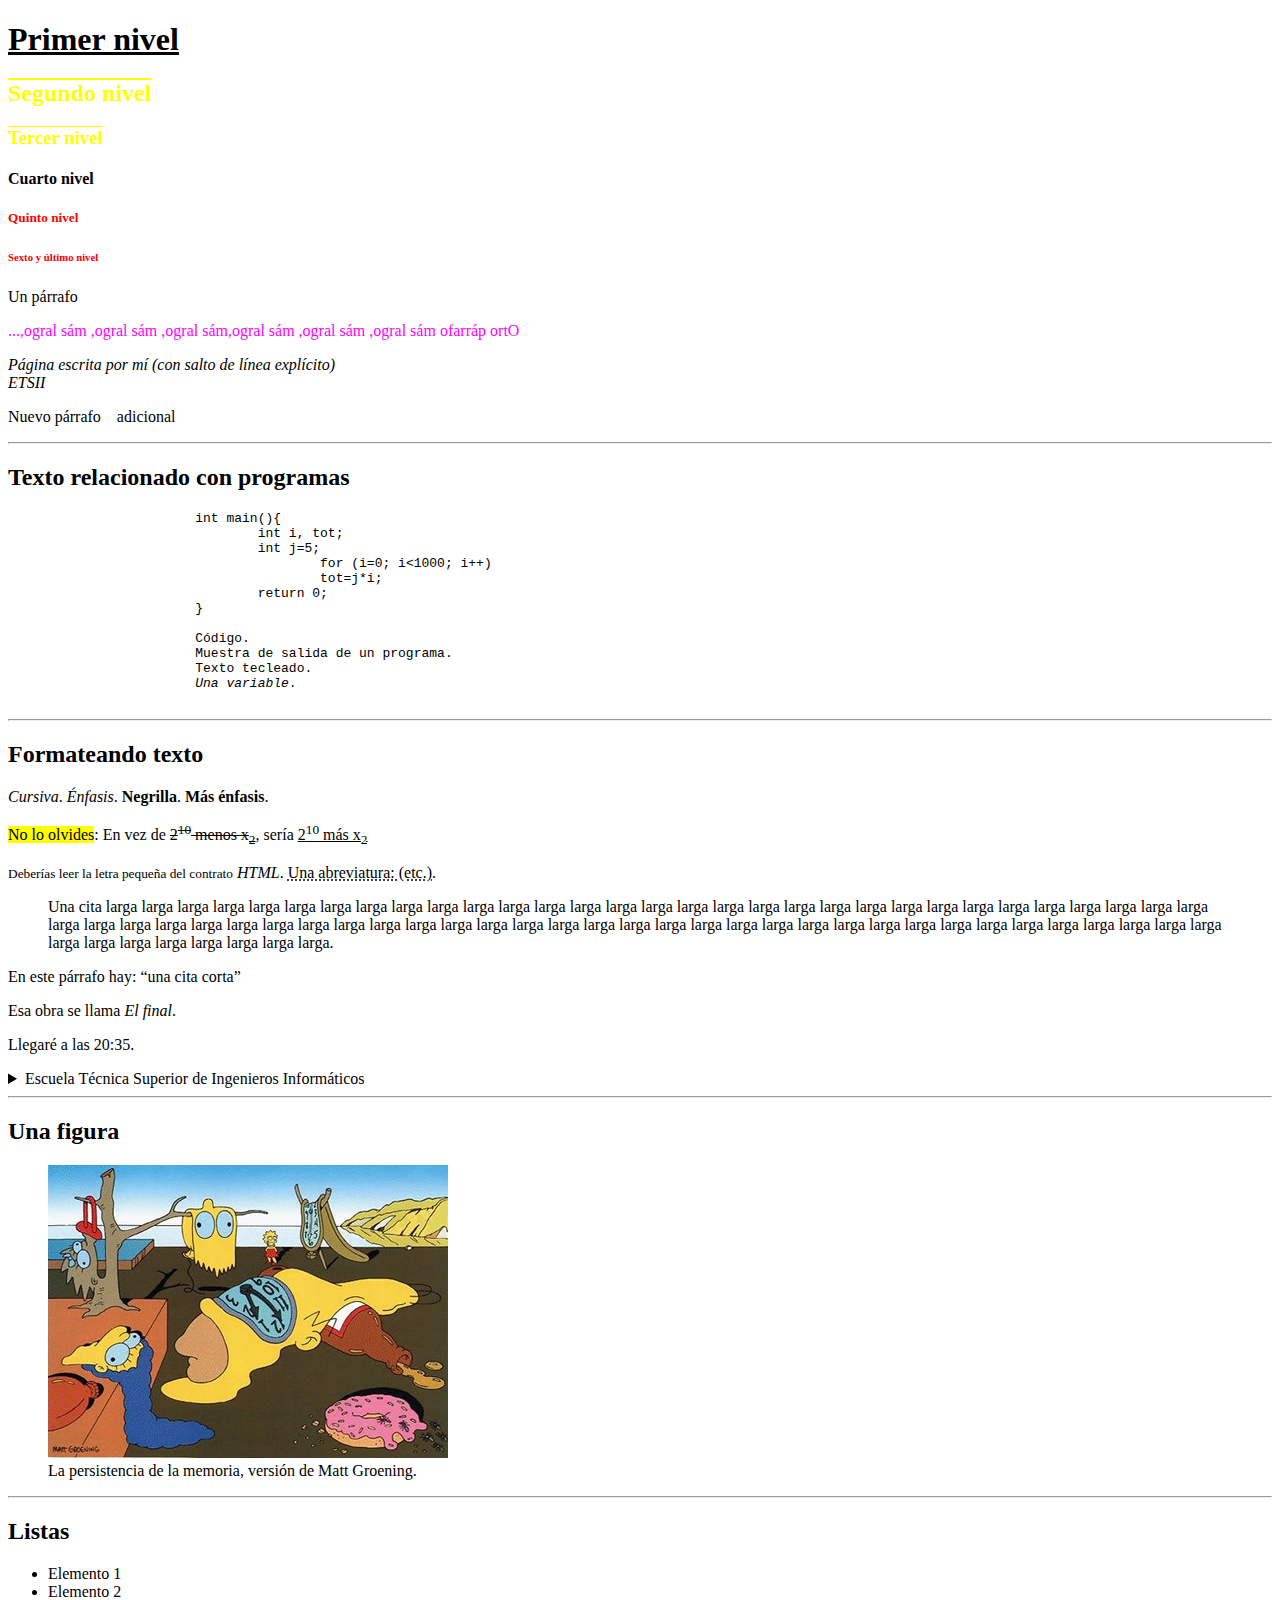
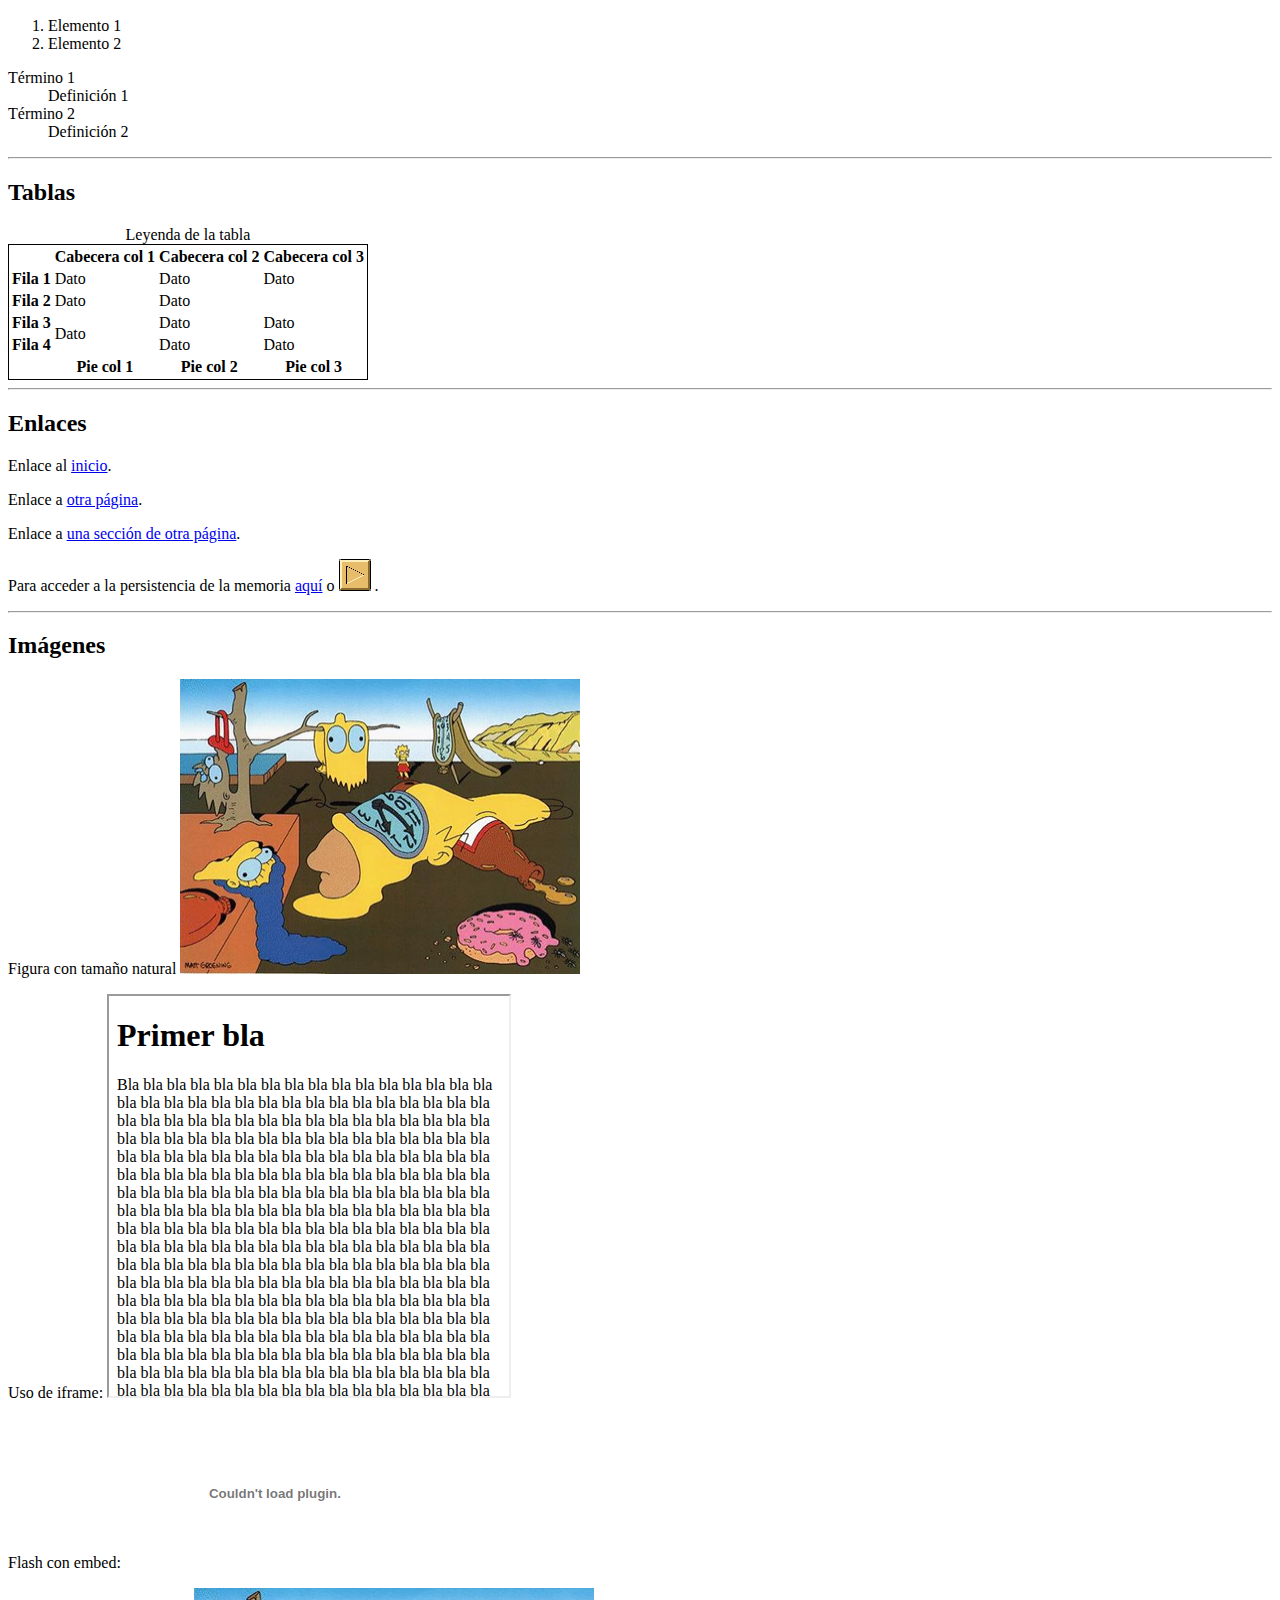
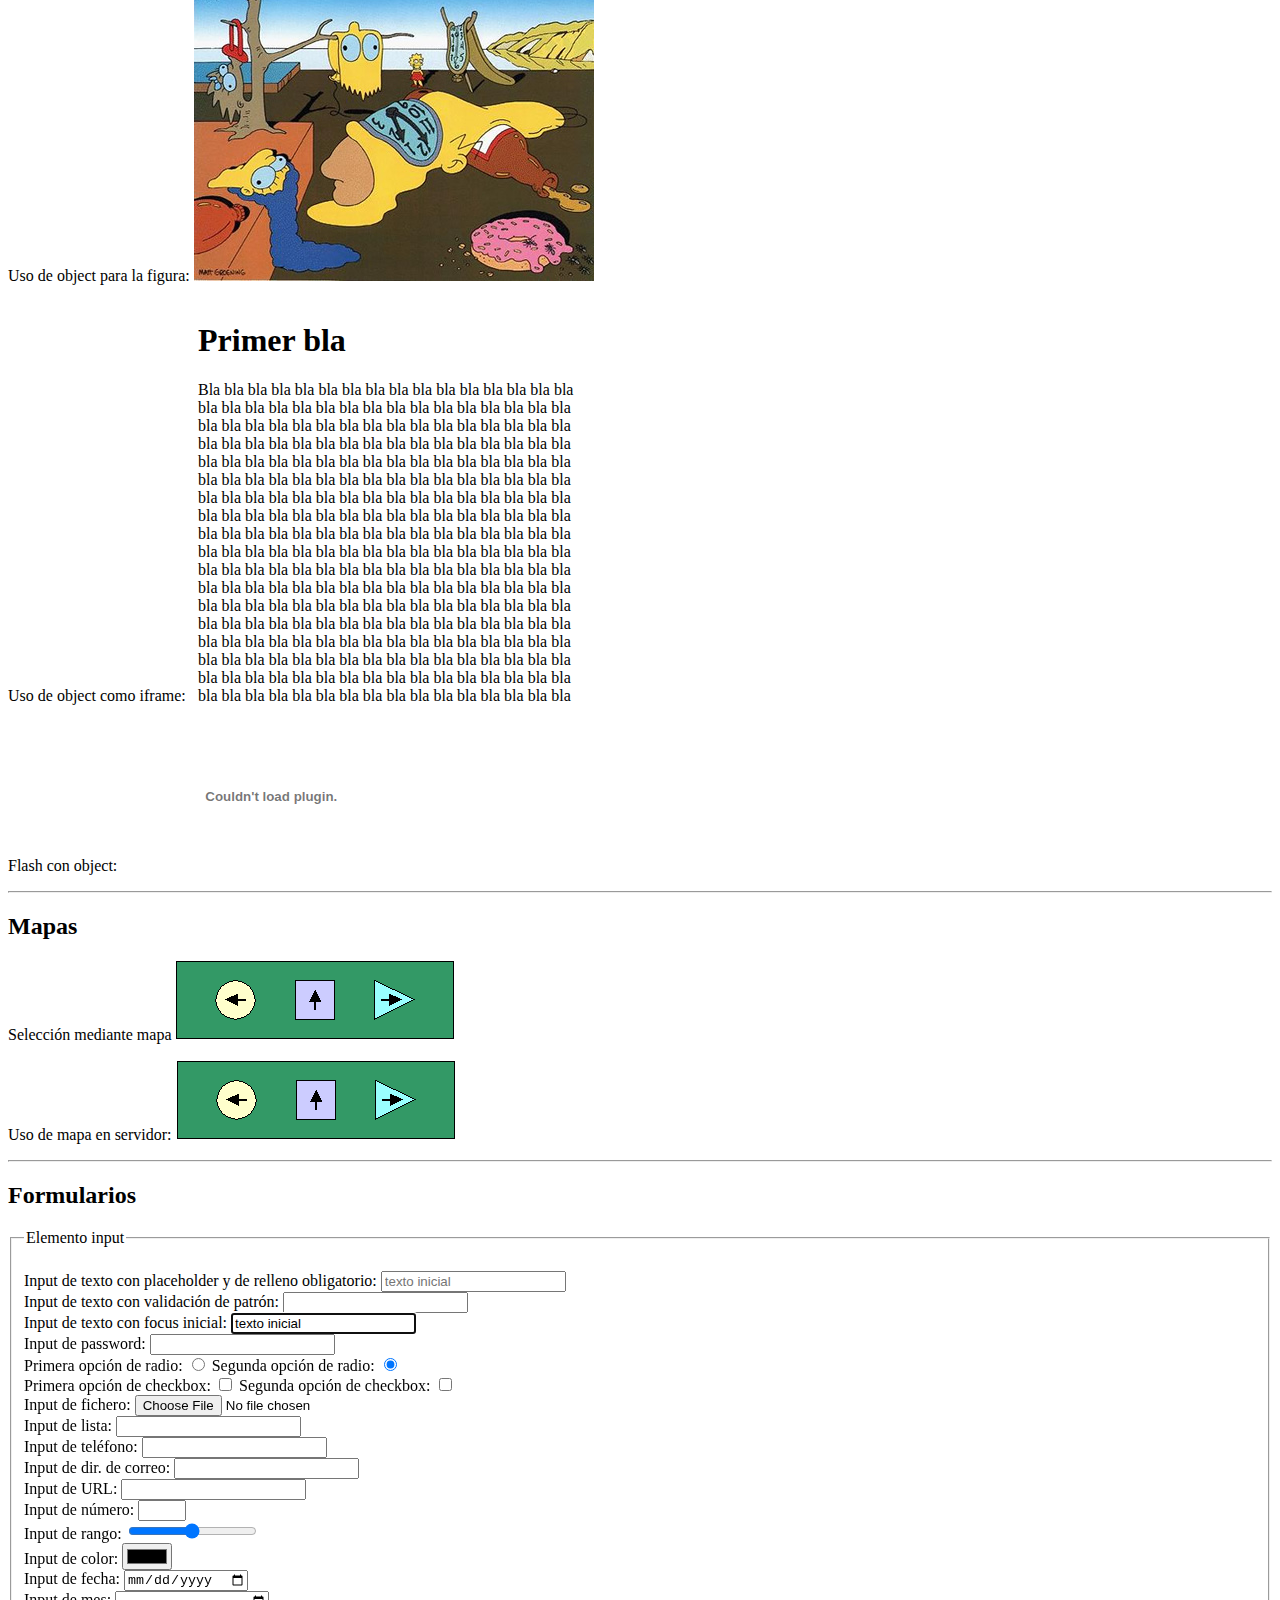
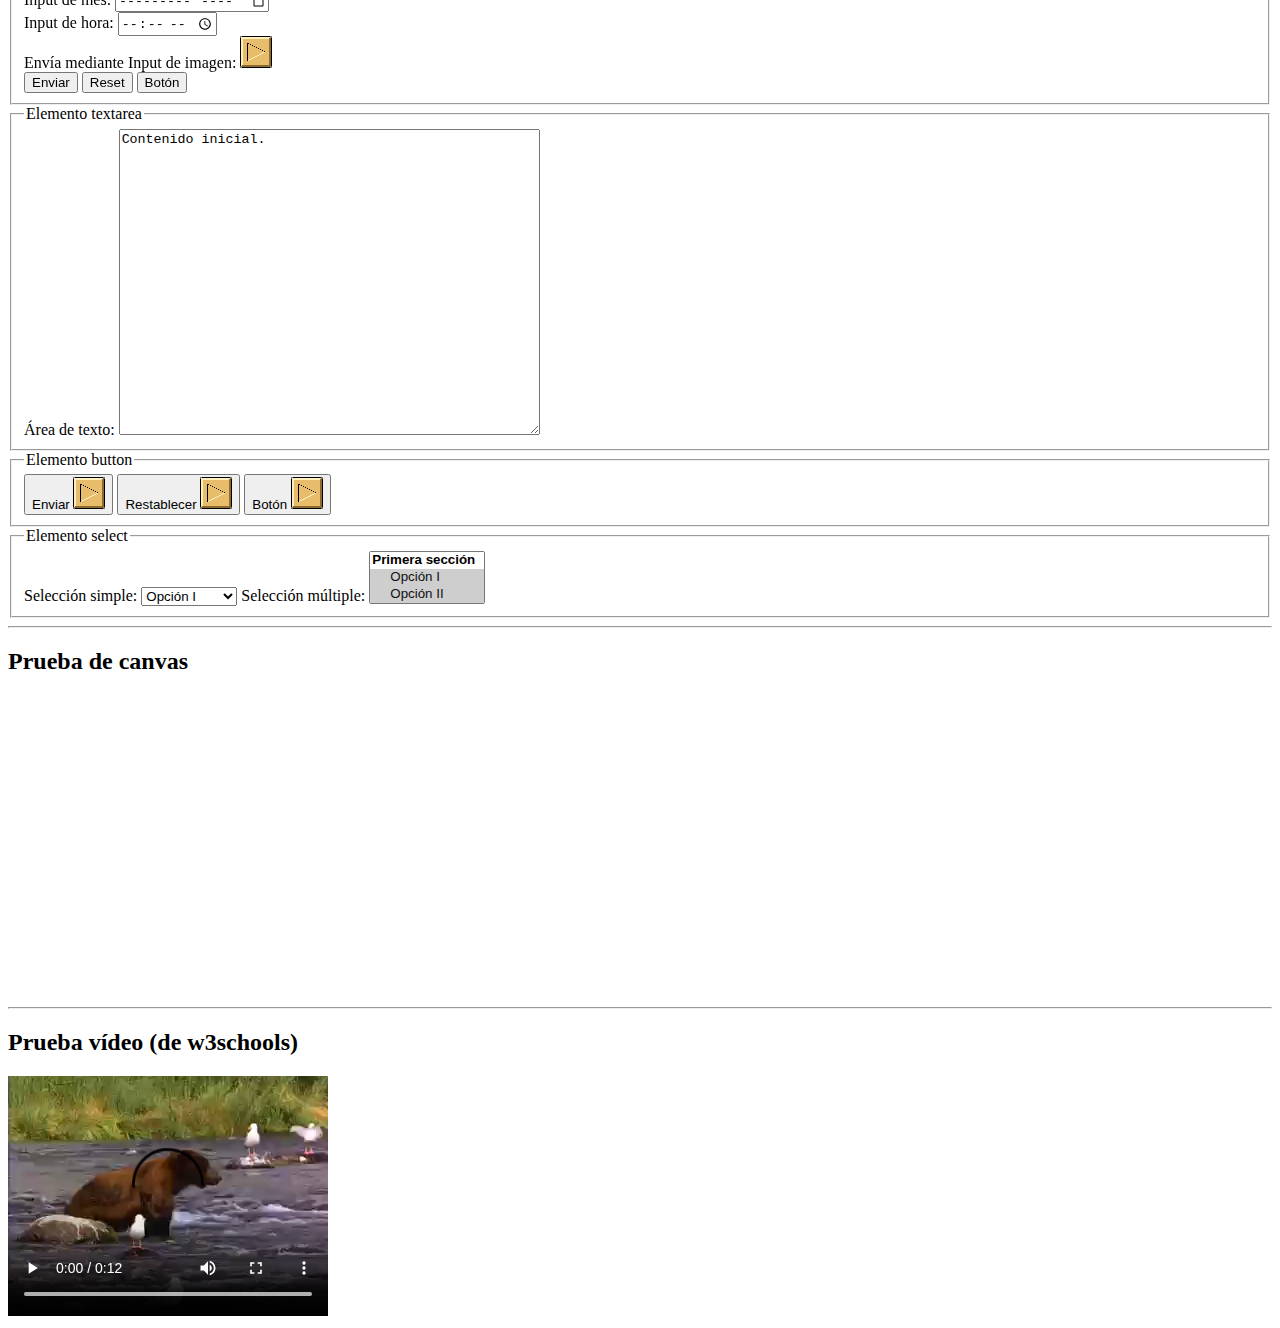
<file: tema2-frontend/teoria/recursos/index.html>
<!DOCTYPE html>
<html>
	<head>
		<title>Un ejemplo con elementos de HTML</title>
		<meta name="author" content="Yo mismo">
		<meta charset="UTF-8">

		<link href="styles/estiloprueba.css" rel="stylesheet">
		<style>
			#inicio {text-decoration:underline}
			.cabecera {text-decoration:overline; color:yellow}
		</style>

		<script>
		function saludo(mens) {
			alert(mens);
		}
		</script>
		<script>
		function draw() {
			var canvas = document.getElementById("a");
			var context = canvas.getContext("2d");
			context.fillStyle = "red";
			context.fillRect(0, 0, 100, 100);

			for (var x = 0.5; x < 100; x += 10) {
				context.moveTo(x, 0);
				context.lineTo(x, 100);
			}

			for (var y = 0.5; y < 100; y += 10) {
				context.moveTo(0, y);
				context.lineTo(100, y);
			}
			context.strokeStyle = "#eee";
			context.stroke();
			context.fillText("Texto", 45, 120);

			var ima = new Image();
			ima.src = "mapa.gif";
			ima.onload = function() {
				context.drawImage(ima, 0, 150);
			};
		}
		</script>
	</head>
	<body lang="es"> <!-- onload="alert('Bienvenido')" -->
		<h1 id="inicio" onclick="saludo('Gracias por su visita')">Primer nivel</h1>
		<h2 class="cabecera">Segundo nivel</h2>
		<h3 class="cabecera">Tercer nivel</h3>
		<h4><span title="El 4">Cuarto</span> nivel</h4>

		<div id="importante" title="2 últimos niveles">
			<h5>Quinto nivel</h5>
			<h6>Sexto y último nivel</h6>
		</div>

		<p>Un párrafo</p>
		<p><bdo dir="rtl" style="color: fuchsia"> Otro párrafo más largo, más largo, más largo,más largo, más largo, más largo,...</bdo></p>

		<address title="mi direccion">Página escrita por mí (con salto de línea explícito)<br>ETSII</address>
		<p>Nuevo párrafo&nbsp;&nbsp;&nbsp;&nbsp;adicional</p>

		<hr>

		<h2>Texto relacionado con programas</h2>
		<pre>
			int main(){
				int i, tot;
				int j=5;
					for (i=0; i&lt;1000; i++)
					tot=j*i;
				return 0;
			}

			<code>Código</code>.
			<samp>Muestra de salida de un programa</samp>.
			<kbd>Texto tecleado</kbd>.
			<var>Una variable</var>.
		</pre>

		<hr>

		<h2>Formateando texto</h2>
		<i>Cursiva</i>.
		<em>Énfasis</em>.
		<b>Negrilla</b>.
		<strong>Más énfasis</strong>.
		<p><mark>No lo olvides</mark>: En vez de <del>2<sup>10</sup> menos x<sub>2</sub></del>, sería <ins>2<sup>10</sup> más x<sub>2</sub></ins></p>
		<small>Deberías leer la letra pequeña del contrato</small>
		<dfn title="Hyper Text Markup Language">HTML</dfn>.
		<abbr title="etcétera">Una abreviatura: (etc.)</abbr>.

		<p></p>

		<blockquote>
			<p>Una cita larga larga larga larga larga larga larga larga
			larga larga larga larga larga larga larga larga larga larga larga larga
			larga larga larga larga larga larga larga larga larga larga larga larga
			larga larga larga larga larga larga larga larga larga larga larga larga
			larga larga larga larga larga larga larga larga larga larga larga larga
			larga larga larga larga larga larga larga larga larga larga larga larga
			larga larga larga larga.</p>
		</blockquote>

		<p>En este párrafo hay: <q>una cita corta</q></p>
		<p>Esa obra se llama <cite>El final</cite>.</p>
		<p>Llegaré a las <time>20:35</time>.</p>

		<details>
			<summary>Escuela Técnica Superior de Ingenieros Informáticos</summary>
			<p>Antes conocida como Facultad de Informática....</p>
		</details>

		<hr>

		<h2>Una figura</h2>
		<figure>
			<img src="images/dalisimpson.jpg" alt="persistencia de la memoria" width="400" height="293">
			<figcaption>La persistencia de la memoria, versión de Matt Groening.</figcaption>
		</figure>

		<hr>

		<h2 id="listas">Listas</h2>
		<ul>
			<li>Elemento 1</li>
			<li>Elemento 2</li>
		</ul>

		<ol>
			<li>Elemento 1</li>
			<li>Elemento 2</li>
		</ol>

		<dl>
			<dt>Término 1</dt>
			<dd>Definición 1</dd>
			<dt>Término 2</dt>
			<dd>Definición 2</dd>
		</dl>

		<hr>

		<h2>Tablas</h2>
		<table style="border: 1px solid black;">
			<caption>Leyenda de la tabla</caption>
			<!--<colgroup>
				<col style="background-color:red">
				<col span="3" style="background-color:yellow">
			</colgroup>-->
			<thead>
				<tr><th></th><th>Cabecera col 1</th><th>Cabecera col 2</th><th>Cabecera col 3</th></tr>
			</thead>
			<tfoot>
				<tr><th></th><th>Pie col 1</th><th>Pie col 2</th><th>Pie col 3</th></tr>
			</tfoot>
			<tbody>
				<tr><th>Fila 1</th><td>Dato</td><td>Dato</td><td>Dato</td></tr>
				<tr><th>Fila 2</th><td>Dato</td><td colspan="2">Dato</td></tr>
				<tr><th>Fila 3</th><td rowspan="2">Dato</td><td>Dato</td><td>Dato</td></tr>
				<tr><th>Fila 4</th><td>Dato</td><td>Dato</td></tr>
			</tbody>
		</table>

		<hr>

		<h2>Enlaces</h2>
		<p>Enlace al <a href="#inicio" title="Ir al inicio">inicio</a>.</p>
		<p>Enlace a <a href="bla.html">otra página</a>.</p>
		<p>Enlace a <a href="bla.html#mitad">una sección de otra página</a>.</p>
		<p>Para acceder a la persistencia de la memoria <a href="images/dalisimpson.jpg">aquí</a> o <a href="images/dalisimpson.jpg"><img src="images/flecha.gif" alt="flecha"></a> .</p>

		<hr>

		<h2>Imágenes</h2>
		<p>Figura con tamaño natural  <img src="images/dalisimpson.jpg" alt="persistencia de la memoria" width="400" height="295"></p>
		<p>Uso de iframe: <iframe src="bla.html" height="400" width="400"></iframe></p>
		<p>Flash con embed: <embed src="images/helloworld.swf"></p>
		<p>Uso de object para la figura: <object data="images/dalisimpson.jpg" type="image/jpeg" height="293" width="400"></object></p>
		<p>Uso de object como iframe: <object data="bla.html" height="400" width="400"></object></p>
		<p>Flash con object: <object data="images/helloworld.swf"></object></p>

		<hr>

		<h2>Mapas</h2>
		<p>Selección mediante mapa
			<map name="mapa_prueba">
				<area shape="circle" coords="60,40,20" href="#listas" alt="Listas">
				<area shape="rect" coords="120,20,160,60" href="#inicio" alt="Inicio">
				<area shape="poly" coords="200,20,240,40,200,60" href="#forms" alt="Formularios">
				<area shape="default" nohref="" alt="Sin acción asociada">
			</map>
			<img src="images/mapa.gif" usemap="#mapa_prueba" alt="Mapa">
		</p>

		<p>Uso de mapa en servidor:
			<a href="bla.html"><img src="images/mapa.gif" ismap="" alt="Mapa"></a>
		</p>

		<hr>

		<h2 id="forms">Formularios</h2>
		<form action="http://www.datsi.fi.upm.es/~fperez/test.cgi" autocomplete="off">
			<fieldset>
				<legend>Elemento input</legend>
				<input type="hidden" name="escondido" value="valor">
				<br>
				<label for="texto1">Input de texto con placeholder y de relleno obligatorio:</label>
				<input type="text" id="texto1" name="nombre1" placeholder="texto inicial" required>
				<br>
				<label for="texto3">Input de texto con validación de patrón:</label>
				<input type="text" id="texto3" name="nombre3" pattern="[A-Z]{3}">
				<br>
				<label for="texto2">Input de texto con focus inicial:</label>
				<input type="text" id="texto2" name="nombre2" value="texto inicial" autofocus="">
				<br>
				<label for="contra">Input de password:</label>
				<input type="password" id="contra" name="Contra">
				<br>
				<label for="op1">Primera opción de radio:</label>
				<input type="radio" id="op1" name="opcion_radio" value="Opción 1">
				<label for="op2">Segunda opción de radio:</label>
				<input type="radio" id="op2" name="opcion_radio" value="Opción 2" checked="">
				<br>
				<label for="opA">Primera opción de checkbox:</label>
				<input type="checkbox" id="opA" name="opcion_checkbox" value="Opción A">
				<label for="opB">Segunda opción de checkbox:</label>
				<input type="checkbox" id="opB" name="opcion_checkbox" value="Opción B">
				<br>
				<label for="fich">Input de fichero:</label>
				<input type="file" id="fich" name="fichero">
				<br>
				<label for="lista">Input de lista:</label>
				<input id="lista" list="browsers">
				<datalist id="browsers">
					<option value="Internet Explorer"></option>
					<option value="Firefox"></option>
					<option value="Chrome"></option>
					<option value="Opera"></option>
					<option value="Safari"></option>
				</datalist>
				<br>
				<label for="telef">Input de teléfono:</label>
				<input type="tel" id="telef" name="telefono">
				<br>
				<label for="correo">Input de dir. de correo:</label>
				<input type="email" id="correo" name="Correo">
				<br>
				<label for="url">Input de URL:</label>
				<input type="url" id="url" name="URL">
				<br>
				<label for="numero">Input de número:</label>
				<input type="number" id="numero" name="numero" min="1" max="5">
				<br>
				<label for="rango">Input de rango:</label>
				<input type="range" id="rango" name="Rango" min="1" max="5">
				<br>
				<label for="color">Input de color:</label>
				<input type="color" id="color" name="Color">
				<br>
				<label for="fecha">Input de fecha:</label>
				<input type="date" id="fecha" name="Fecha">
				<br>
				<label for="mes">Input de mes:</label>
				<input type="month" id="mes" name="Mes">
				<br>
				<label for="hora">Input de hora:</label>
				<input type="time" id="hora" name="Hora">
				<br>
				<label for="imag">Envía mediante Input de imagen:</label>
				<input type="image" name="flecha" id="imag" src="images/flecha.gif">
				<br>
				<input type="submit" value="Enviar"> <input type="reset">
				<input type="button" value="Botón">
			</fieldset>
			<fieldset>
				<legend>Elemento textarea</legend>
				<label for="parrafada">Área de texto: </label>
				<textarea name="escrito" id="parrafada" rows="20" cols="50">Contenido inicial.</textarea>
			</fieldset>
			<fieldset>
				<legend>Elemento button</legend>
				<button type="submit">Enviar <img src="images/flecha.gif" alt="flecha"></button>
				<button type="reset">Restablecer <img src="images/flecha.gif" alt="flecha"></button>
				<button type="button">Botón <img src="images/flecha.gif" alt="flecha"></button>
			</fieldset>
			<fieldset>
				<legend>Elemento select</legend>
				<label for="sel_simple">Selección simple:</label>
				<select id="sel_simple" name="select simple">
					<optgroup label="Primera sección">
						<option selected="" value="OpI">Opción I</option>
						<option value="OpII">Opción II</option>
						<option value="OpIII">Opción III</option>
						<option value="OpIV">Opción IV</option>
					</optgroup>
					<optgroup label="Segunda sección">
						<option value="OpV">Opción V</option>
						<option value="OpVI">Opción VI</option>
					</optgroup>
				</select>
				<label for="sel_multiple">Selección múltiple:</label>
				<select id="sel_multiple" size="3" multiple="" name="select multiple">
					<optgroup label="Primera sección">
						<option selected="" value="OpI">Opción I</option>
						<option selected="" value="OpII">Opción II</option>
						<option value="OpIII">Opción III</option>
						<option value="OpIV">Opción IV</option>
					</optgroup>
					<optgroup label="Segunda sección">
						<option value="OpV">Opción V</option>
						<option value="OpVI">Opción VI</option>
					</optgroup>
				</select>
			</fieldset>
		</form>

		<hr>

		<h2 onclick="draw()">Prueba de canvas</h2>
		<canvas id="a" width="300" height="300"></canvas>

		<hr>

		<h2>Prueba vídeo (de w3schools)</h2>
		<video width="320" height="240" controls="">
		  <source src="videos/movie.mp4" type="video/mp4">
		</video>

		<object width="420" height="315"
			data="https://www.youtube.com/v/8CPhEi7aqLY">
		</object>

</body></html>
</file>
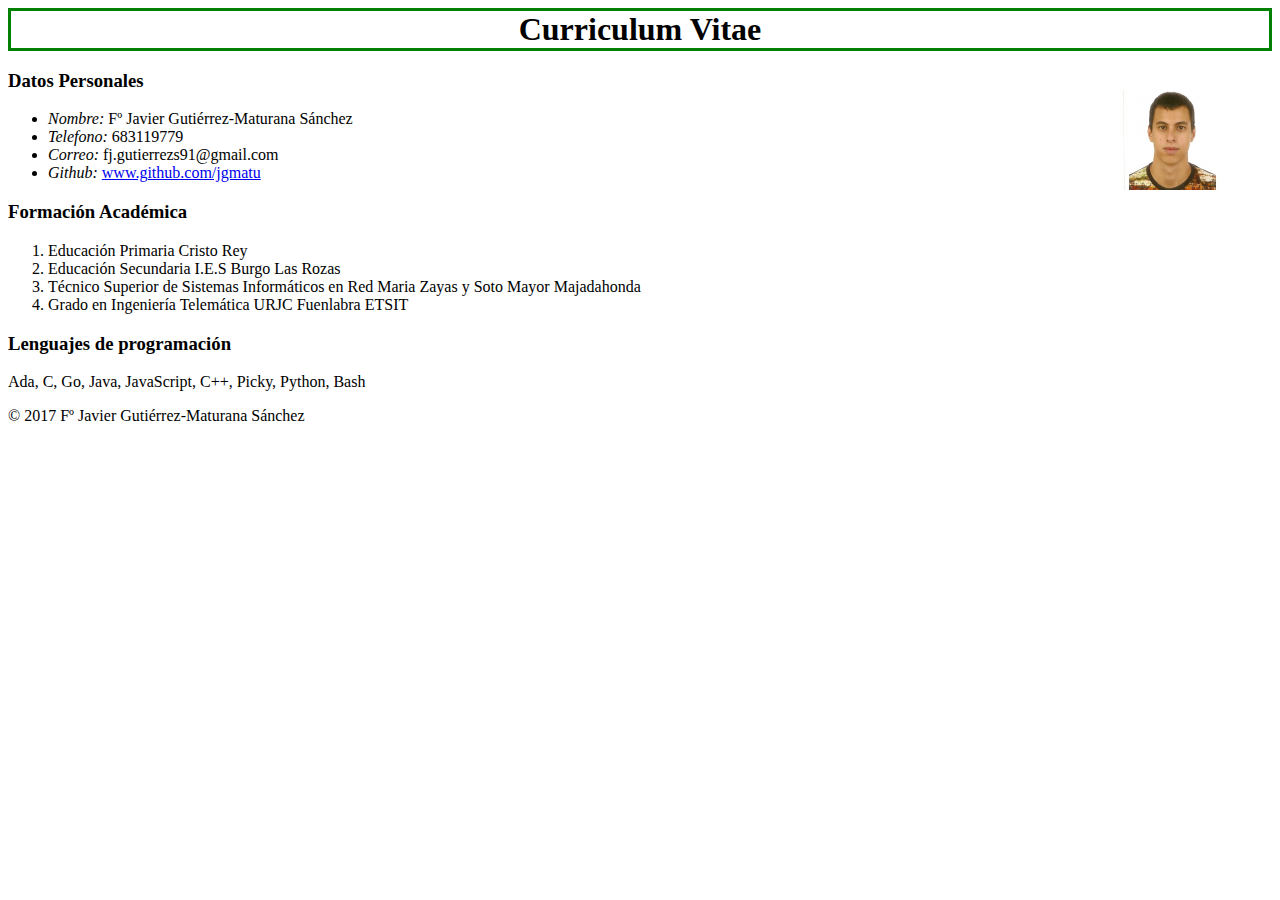
<file: tema2-frontend/soluciones/cv.html>
<!DOCTYPE html PUBLIC "-//W3C//DTD XHTML 1.0 Strict//EN" "http://www.w3.org/TR/xhtml1/DTD/xhtml1-strict.dtd">
<html xmlns="http://www.w3.org/1999/xhtml" xml:lang="en" lang="en">

<head>
  <meta http-equiv="Content-Type" content="text/html; charset=utf-8" />
  <meta name="robots" content="noindex" />

  <title>Curriculum Vitae</title>
  <link rel="stylesheet" type="text/css" href="cv.css"/>
</head>

<body>

  <div id="header" class="center">
      <h1> Curriculum Vitae </h1>
  </div>

  <div class="entry">
    <img class="right" src="foto.png"/>

    <h3> Datos Personales </h3>
    <ul>
      <li> <i>Nombre:</i> Fº Javier Gutiérrez-Maturana Sánchez</li>
      <li> <i>Telefono:</i> 683119779</li>
      <li> <i>Correo:</i> fj.gutierrezs91@gmail.com</li>
      <li> <i>Github:</i> <a href="www.github.com/jgmatu"> www.github.com/jgmatu </a></li>
    </ul>
  </div>

  <div class="entry">
    <h3> Formación Académica </h3>
      <ol>
        <li> Educación Primaria Cristo Rey</li>
        <li> Educación Secundaria I.E.S Burgo Las Rozas</li>
        <li> Técnico Superior de Sistemas Informáticos en Red Maria Zayas y Soto Mayor Majadahonda </li>
        <li> Grado en Ingeniería Telemática URJC Fuenlabra ETSIT</li>
      </ol>
  </div>

  <div class="entry">
    <h3> Lenguajes de programación </h3>
    <p> Ada, C, Go, Java, JavaScript, C++, Picky, Python, Bash</p>
  </div>

  <p class="c sectionSign"></p>


</body>

<footer>
  <p>&copy; 2017 Fº Javier Gutiérrez-Maturana Sánchez</p>
</footer>

</html>
</file>
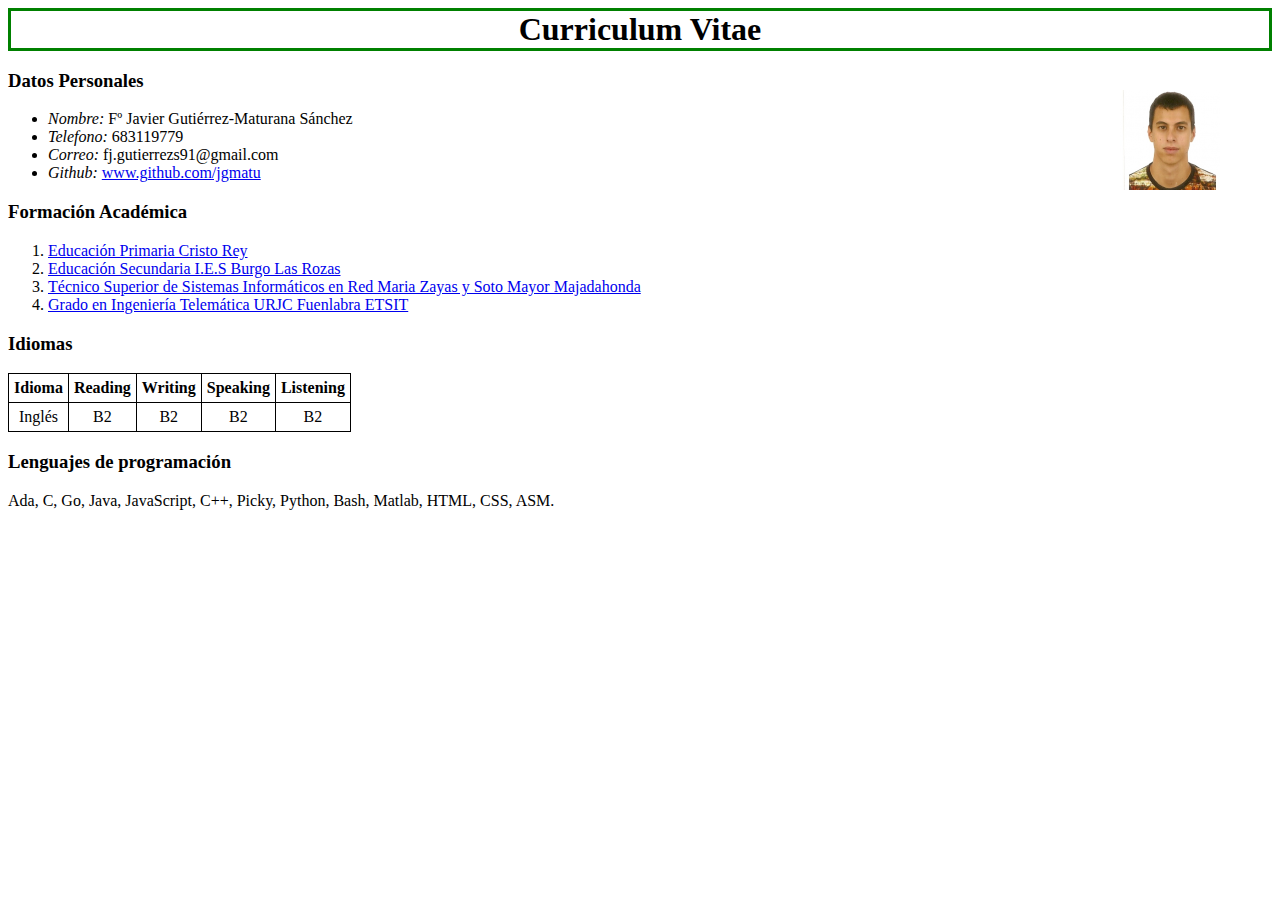
<file: tema2-frontend/soluciones/cv/cv.html>
<!DOCTYPE html PUBLIC "-//W3C//DTD XHTML 1.0 Strict//EN" "http://www.w3.org/TR/xhtml1/DTD/xhtml1-strict.dtd">
<html xmlns="http://www.w3.org/1999/xhtml" xml:lang="en" lang="en">

<head>
  <meta http-equiv="Content-Type" content="text/html; charset=utf-8" />
  <meta name="robots" content="noindex" />

  <title>Curriculum Vitae</title>
  <link rel="stylesheet" type="text/css" href="cv.css"/>
</head>

<body>

  <div id="header" class="center">
      <h1> Curriculum Vitae </h1>
  </div>

  <div class="entry">
    <img class="right" src="foto.png"/>

    <h3> Datos Personales </h3>
    <ul>
      <li> <i>Nombre:</i> Fº Javier Gutiérrez-Maturana Sánchez</li>
      <li> <i>Telefono:</i> 683119779</li>
      <li> <i>Correo:</i> fj.gutierrezs91@gmail.com</li>
      <li> <i>Github:</i> <a href="www.github.com/jgmatu"> www.github.com/jgmatu </a></li>
    </ul>
  </div>

  <div class="entry">
    <h3> Formación Académica </h3>
      <ol>
        <li><a href="http://www.cristoreylasrozas.org/">Educación Primaria Cristo Rey</a></li>
        <li><a href="http://www.ieselburgodelasrozas.es/joomla/">Educación Secundaria I.E.S Burgo Las Rozas</a></li>
        <li><a href="http://ies.mariadezayas.majadahonda.educa.madrid.org/Joomla/"> Técnico Superior de Sistemas Informáticos en Red Maria Zayas y Soto Mayor Majadahonda</a> </li>
        <li><a href="https://www.urjc.es/">Grado en Ingeniería Telemática URJC Fuenlabra ETSIT</a></li>
      </ol>
  </div>

  <div class="entry">
    <h3> Idiomas </h3>
    <table>
      <thead>
        <th>  Idioma </th>
        <th> Reading  </th>
        <th>  Writing  </th>
        <th>  Speaking  </th>
        <th>  Listening </th>
      </thead>
      <tbody>
        <tr><td> Inglés </td><td> B2 </td> <td> B2 </td><td> B2 </td><td> B2 </td></tr>
      </tbody>
    </table>
  </div>

  <div class="entry">
    <h3> Lenguajes de programación </h3>
    <p> Ada, C, Go, Java, JavaScript, C++, Picky, Python, Bash, Matlab, HTML, CSS, ASM.</p>
  </div>
</body>
</html>
</file>
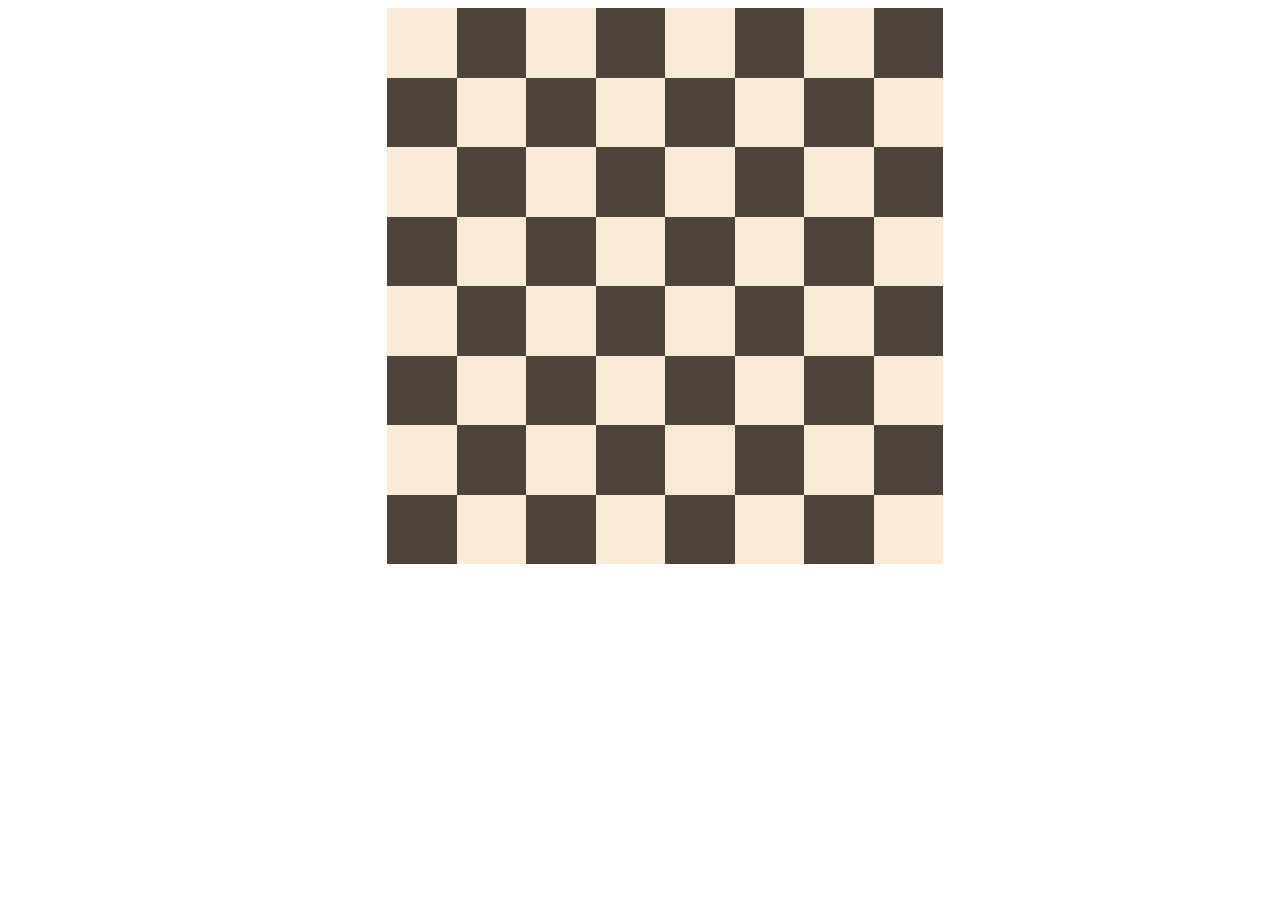
<file: tema2-frontend/soluciones/damero/damas.html>
<!DOCTYPE html>
<html lang="en">

<head>
  <meta charset="utf-8" />
  <meta name="robots" content="noindex" />
  <title>My Weblog</title>

  <link rel="stylesheet" type="text/css" href="damas.css" />
</head>

<body>
  <div id="tablero" class="center">

    <div class="row">
      <div class="square white">
      </div>
      <div class="square black">
      </div>
      <div class="square white">
      </div>
      <div class="square black">
      </div>
      <div class="square white">
      </div>
      <div class="square black">
      </div>
      <div class="square white">
      </div>
      <div class="square black">
      </div>
    </div>
    <div class="row">
      <div class="square black">
      </div>
      <div class="square white">
      </div>
      <div class="square black">
      </div>
      <div class="square white">
      </div>
      <div class="square black">
      </div>
      <div class="square white">
      </div>
      <div class="square black">
      </div>
      <div class="square white">
      </div>
    </div>
    <div class="row">
      <div class="square white">
      </div>
      <div class="square black">
      </div>
      <div class="square white">
      </div>
      <div class="square black">
      </div>
      <div class="square white">
      </div>
      <div class="square black">
      </div>
      <div class="square white">
      </div>
      <div class="square black">
      </div>
    </div>

    <div class="row">
      <div class="square black">
      </div>
      <div class="square white">
      </div>
      <div class="square black">
      </div>
      <div class="square white">
      </div>
      <div class="square black">
      </div>
      <div class="square white">
      </div>
      <div class="square black">
      </div>
      <div class="square white">
      </div>
    </div>

    <div class="row">
      <div class="square white">
      </div>
      <div class="square black">
      </div>
      <div class="square white">
      </div>
      <div class="square black">
      </div>
      <div class="square white">
      </div>
      <div class="square black">
      </div>
      <div class="square white">
      </div>
      <div class="square black">
      </div>
    </div>

    <div class="row">
      <div class="square black">
      </div>
      <div class="square white">
      </div>
      <div class="square black">
      </div>
      <div class="square white">
      </div>
      <div class="square black">
      </div>
      <div class="square white">
      </div>
      <div class="square black">
      </div>
      <div class="square white">
      </div>
    </div>

    <div class="row">
      <div class="square white">
      </div>
      <div class="square black">
      </div>
      <div class="square white">
      </div>
      <div class="square black">
      </div>
      <div class="square white">
      </div>
      <div class="square black">
      </div>
      <div class="square white">
      </div>
      <div class="square black">
      </div>
    </div>

    <div class="row">
      <div class="square black">
      </div>
      <div class="square white">
      </div>
      <div class="square black">
      </div>
      <div class="square white">
      </div>
      <div class="square black">
      </div>
      <div class="square white">
      </div>
      <div class="square black">
      </div>
      <div class="square white">
      </div>
    </div>

  </div>
</body>
</html>
</file>
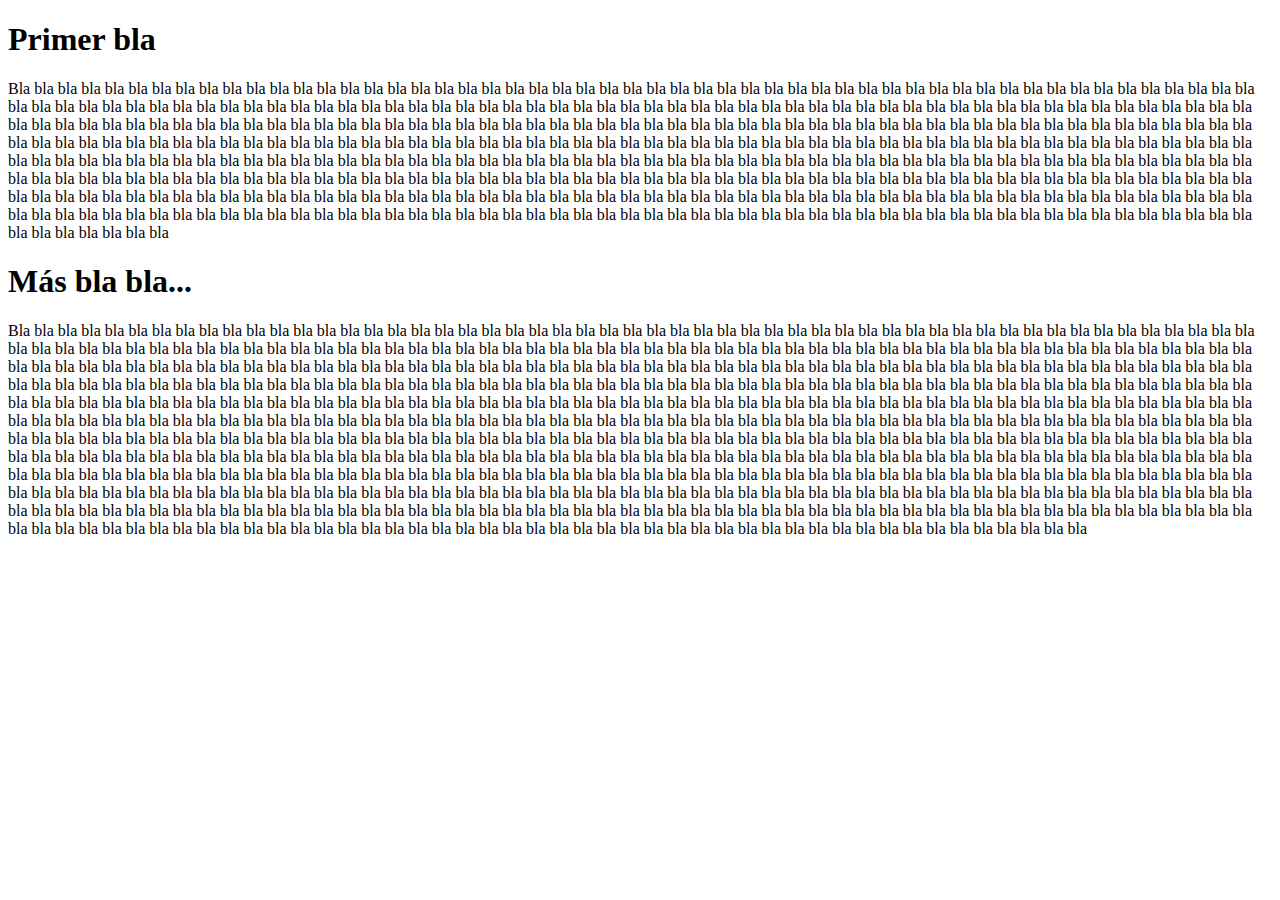
<file: tema2-frontend/teoria/recursos/bla.html>
<!DOCTYPE html>

<html>
<head>
<title>Prueba</title>
</head>
<body>
<h1 id="inicio">Primer bla</h1>
<p>Bla bla bla bla bla bla bla bla bla bla bla bla bla bla bla bla bla
bla bla bla bla bla bla bla bla bla bla bla bla bla bla bla bla bla bla
bla bla bla bla bla bla bla bla bla bla bla bla bla bla bla bla bla bla
bla bla bla bla bla bla bla bla bla bla bla bla bla bla bla bla bla bla
bla bla bla bla bla bla bla bla bla bla bla bla bla bla bla bla bla bla
bla bla bla bla bla bla bla bla bla bla bla bla bla bla bla bla bla bla
bla bla bla bla bla bla bla bla bla bla bla bla bla bla bla bla bla bla
bla bla bla bla bla bla bla bla bla bla bla bla bla bla bla bla bla bla
bla bla bla bla bla bla bla bla bla bla bla bla bla bla bla bla bla bla
bla bla bla bla bla bla bla bla bla bla bla bla bla bla bla bla bla bla
bla bla bla bla bla bla bla bla bla bla bla bla bla bla bla bla bla bla
bla bla bla bla bla bla bla bla bla bla bla bla bla bla bla bla bla bla
bla bla bla bla bla bla bla bla bla bla bla bla bla bla bla bla bla bla
bla bla bla bla bla bla bla bla bla bla bla bla bla bla bla bla bla bla
bla bla bla bla bla bla bla bla bla bla bla bla bla bla bla bla bla bla
bla bla bla bla bla bla bla bla bla bla bla bla bla bla bla bla bla bla
bla bla bla bla bla bla bla bla bla bla bla bla bla bla bla bla bla bla
bla bla bla bla bla bla bla bla bla bla bla bla bla bla bla bla bla bla
bla bla bla bla bla bla bla bla bla bla bla bla bla bla bla bla bla bla
bla bla bla bla bla bla bla bla bla bla bla bla bla bla bla bla bla bla
bla bla bla bla bla bla bla bla bla bla bla bla bla bla bla bla bla bla
bla bla bla bla bla bla bla bla bla bla bla bla bla bla bla bla bla bla
bla bla bla bla bla bla bla bla bla bla bla bla bla bla bla bla bla bla
bla bla bla bla bla bla bla bla bla bla bla bla bla bla bla bla bla bla</P>
<H1><A name="mitad">Más bla bla...</A></H1>
<P>Bla bla bla bla bla bla bla bla bla bla bla bla bla bla bla bla bla
bla bla bla bla bla bla bla bla bla bla bla bla bla bla bla bla bla bla
bla bla bla bla bla bla bla bla bla bla bla bla bla bla bla bla bla bla
bla bla bla bla bla bla bla bla bla bla bla bla bla bla bla bla bla bla
bla bla bla bla bla bla bla bla bla bla bla bla bla bla bla bla bla bla
bla bla bla bla bla bla bla bla bla bla bla bla bla bla bla bla bla bla
bla bla bla bla bla bla bla bla bla bla bla bla bla bla bla bla bla bla
bla bla bla bla bla bla bla bla bla bla bla bla bla bla bla bla bla bla
bla bla bla bla bla bla bla bla bla bla bla bla bla bla bla bla bla bla
bla bla bla bla bla bla bla bla bla bla bla bla bla bla bla bla bla bla
bla bla bla bla bla bla bla bla bla bla bla bla bla bla bla bla bla bla
bla bla bla bla bla bla bla bla bla bla bla bla bla bla bla bla bla bla
bla bla bla bla bla bla bla bla bla bla bla bla bla bla bla bla bla bla
bla bla bla bla bla bla bla bla bla bla bla bla bla bla bla bla bla bla
bla bla bla bla bla bla bla bla bla bla bla bla bla bla bla bla bla bla
bla bla bla bla bla bla bla bla bla bla bla bla bla bla bla bla bla bla
bla bla bla bla bla bla bla bla bla bla bla bla bla bla bla bla bla bla
bla bla bla bla bla bla bla bla bla bla bla bla bla bla bla bla bla bla
bla bla bla bla bla bla bla bla bla bla bla bla bla bla bla bla bla bla
bla bla bla bla bla bla bla bla bla bla bla bla bla bla bla bla bla bla
bla bla bla bla bla bla bla bla bla bla bla bla bla bla bla bla bla bla
bla bla bla bla bla bla bla bla bla bla bla bla bla bla bla bla bla bla
bla bla bla bla bla bla bla bla bla bla bla bla bla bla bla bla bla bla
bla bla bla bla bla bla bla bla bla bla bla bla bla bla bla bla bla bla
bla bla bla bla bla bla bla bla bla bla bla bla bla bla bla bla bla bla
bla bla bla bla bla bla bla bla bla bla bla bla bla bla bla bla bla bla
bla bla bla bla bla bla bla bla bla bla bla bla bla bla bla bla bla bla
bla bla bla bla bla bla bla bla bla bla bla bla bla bla bla bla bla bla
bla bla bla bla bla bla bla bla bla bla bla bla bla bla bla bla bla bla
bla bla bla bla bla bla bla bla bla bla bla bla bla bla bla bla bla bla
bla bla bla bla bla bla bla bla bla bla bla bla bla bla bla bla bla bla
bla bla bla bla bla bla bla bla bla bla bla bla bla bla bla bla bla bla
bla bla bla bla bla bla bla bla bla bla bla bla bla bla bla bla bla bla
bla bla bla bla bla bla bla bla bla bla bla bla bla bla bla bla bla bla
bla bla bla bla bla bla bla bla bla bla bla bla bla bla bla bla bla bla</P>
<br>
<br>
<br>
<br>
<br>
<br>
<br>
<br>
<br>
<br>
</body>
</html>
</file>
<file: tema2-frontend/teoria/recursos/styles/estiloprueba.css>
.cabecera { color: blue } 
#importante { color: red }
</file>
<file: tema2-frontend/soluciones/cv.css>
@media screen and (min-width: 692px) {
  #header {
    margin-bottom: 10px;
  }

  #header h1 {
    display: inline;
  }

  .right {
      position: absolute;
      right: 0px;
      padding: 10px;
      margin-right: 50px;
      margin-top: 10px;
  }

  .center {
      text-align: center;
      border: 3px solid green;
  }
}

@media screen and (max-width: 692px) {
  #header {
    margin-bottom: 10px;
  }

  img {
    display: none;
  }

  .right {
      position: absolute;
      right: 0px;
      padding: 10px;
      margin-right: 50px;
      margin-top: 10px;
  }

  .center {
      text-align: center;
      border: 3px solid green;
  }
}
</file>
<file: tema2-frontend/soluciones/cv/cv.css>
table {
    border-collapse: collapse;
}

table, th, td {
  padding: 5px;
  border: 1px solid black;
  text-align: center;
}

@media screen and (min-width: 692px) {
  #header {
    margin-bottom: 10px;
  }

  #header h1 {
    display: inline;
  }

  .right {
      position: absolute;
      right: 0px;
      padding: 10px;
      margin-right: 50px;
      margin-top: 10px;
  }

  .center {
      text-align: center;
      border: 3px solid green;
  }
}

@media screen and (max-width: 692px) {
  #header {
    margin-bottom: 10px;
  }

  img {
    display: none;
  }

  .right {
      position: absolute;
      right: 0px;
      padding: 10px;
      margin-right: 50px;
      margin-top: 10px;
  }

  .center {
      text-align: center;
      border: 3px solid green;
  }
}
</file>
<file: tema2-frontend/soluciones/damero/damas.css>
#tablero {
  width: 100%;
  height: auto;
  margin: auto;
  margin-left: 30%;
}

.row {
    clear:both;
}

.square {
  float:left;
  position: relative;
  overflow:hidden;
  width: 5.5%;
  padding-bottom: 5.5%; /* = width for a square aspect ratio */
}

.square:hover {
  background-color: rgba(255, 0, 0, 0.5);
}

.white {
  background-color: rgba(250 ,235 ,215, 1.0);
}

.black {
  background-color: #4F443C;
}
</file>
